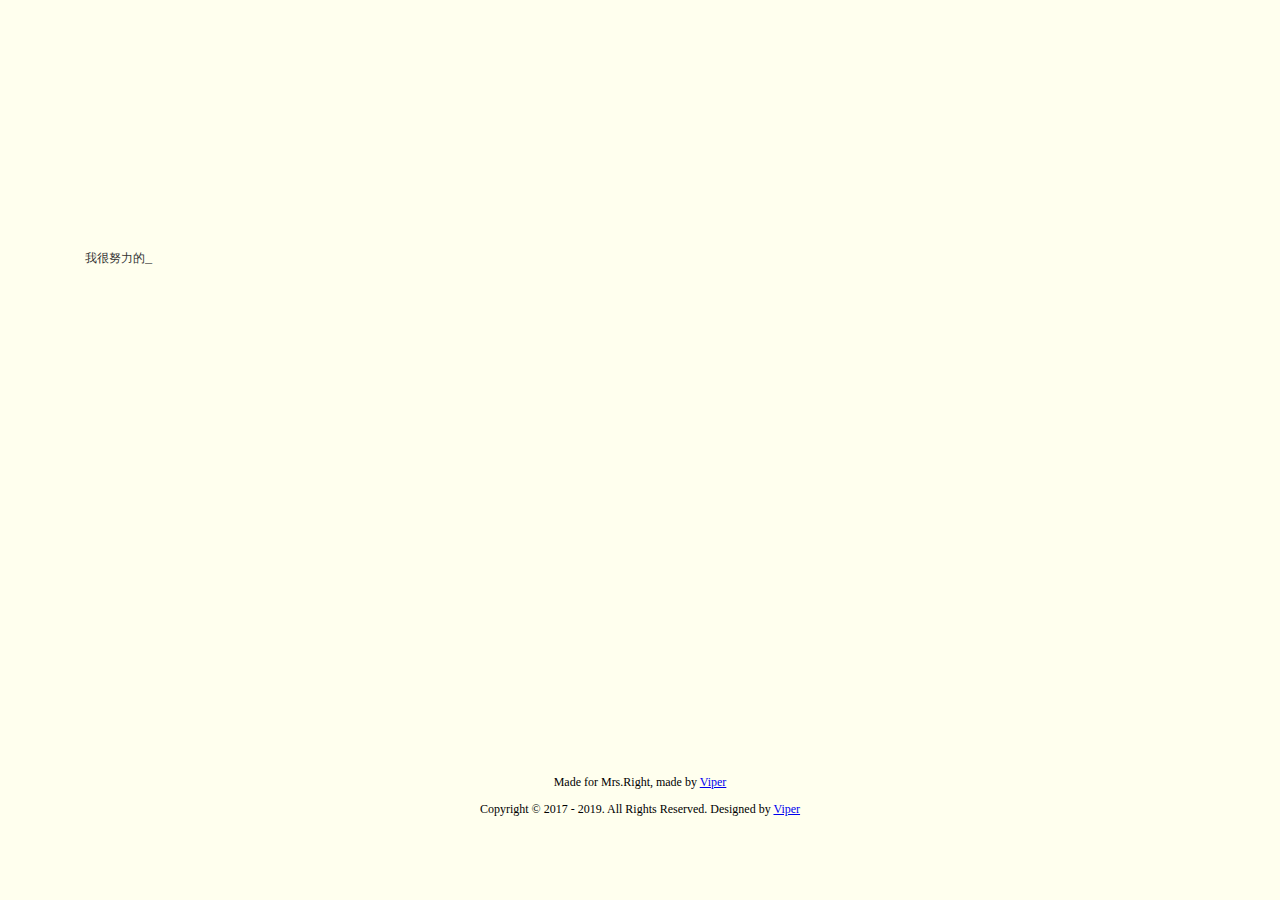
<file: docs/index.htm>
<!DOCTYPE html PUBLIC "-//W3C//DTD XHTML 1.0 Transitional//EN" "http://www.w3.org/TR/xhtml1/DTD/xhtml1-transitional.dtd">
<html xmlns="http://www.w3.org/1999/xhtml">
<head>
	<meta http-equiv="Content-Type" content="text/html; charset=utf-8" />
	<title>love line with Mrs.Right</title>

	<style type="text/css">
		@font-face {
			font-family: digit;
			src: url('digital-7_mono.ttf') format("truetype");
		}
	</style>

	<link href="css/default.css" type="text/css" rel="stylesheet">
	<script type="text/javascript" src="js/jquery.js"></script>
	<script type="text/javascript" src="js/garden.js"></script>
	<script type="text/javascript" src="js/functions.js"></script>

</head>

<body>
<!-- <embed src="http://p3qhnc0eg.bkt.clouddn.com/U%20are%20so%20beautiful.mp3" width="0" height="0" loop="-1" autostart="true"> </embed> -->
<embed src="lovebgm.mp3" width="0" height="0" loop="-1" autostart="true"> </embed>


<div id="mainDiv">
	<div id="content">
		<div id="code">
			我很努力的<br />
			要成为一个</span><br />
			<span class="keyword">优秀的男朋友</span><br /><br />

			你也很努力的<br />
			在成为一个<br />
			<span class="keyword">优秀的女朋友的路上</span><br /><br />

			这种感觉<br />
			真的是<br />
			<span class="keyword">太好了</span><br /><br />

			唯有梦想与好姑娘<br />
			<span class="keyword">不可辜负</span><br /><br />

			<hr />
			<span class="keyword">I want to say:</span><br />
			Mrs.Right<br />
			<span class="keyword"> I love you! </span><br />
			-- 黄先森<br />


		</div>
		<div id="loveHeart">
			<canvas id="garden"></canvas>
			<div id="words">
				<div id="messages">
					相遇，相识，相恋123...
					<div id="elapseClock"></div>
				</div>
				<!--			<div id="loveu">
                                    <br/>
                                    <div class="signature">- 钟先森</div>
                                </div>
                -->
			</div>
		</div>
	</div>
</div>

<script type="text/javascript">
	var offsetX = $("#loveHeart").width() / 2;
	var offsetY = $("#loveHeart").height() / 2 - 55;
	var together = new Date();

	together.setFullYear(2020, 12, 25);//1.23；3.29
	together.setHours(12);
	together.setMinutes(0);
	together.setSeconds(0);
	together.setMilliseconds(0);

	if (!document.createElement('canvas').getContext) {
		var msg = document.createElement("div");
		msg.id = "errorMsg";
		msg.innerHTML = "Your browser doesn't support HTML5!<br/>Recommend use Chrome 14+/IE 9+/Firefox 7+/Safari 4+";
		document.body.appendChild(msg);
		$("#code").css("display", "none")
		$("#copyright").css("position", "absolute");
		$("#copyright").css("bottom", "10px");
		document.execCommand("stop");
	} else {
		setTimeout(function () {
			startHeartAnimation();
		}, 5000);

		timeElapse(together);
		setInterval(function () {
			timeElapse(together);
		}, 500);

		adjustCodePosition();
		$("#code").typewriter();
	}
</script>
<div style="text-align:center;clear:both">
	<p>Made for Mrs.Right, made by <a href="https://github.com/simply300" target="_blank">Viper<a /></p>
	<p>Copyright © 2017 - 2019. All Rights Reserved. Designed by <a href="https://github.com/simply300" target="_blank">Viper<a /> </p>
</div>
</body>
</html>
</file>
<file: docs/css/default.css>
body{margin:0;padding:0;background:#ffe;font-size:12px;overflow:auto}#mainDiv{width:100%;height:100%}#loveHeart{float:left;width:670px;height:625px}#garden{width:100%;height:100%}#elapseClock{text-align:right;font-size:18px;margin-top:10px;margin-bottom:10px}#words{font-family:"sans-serif";width:500px;font-size:24px;color:#666}#messages{display:none}#elapseClock .digit{font-family:"digit";font-size:36px}#loveu{padding:5px;font-size:22px;margin-top:80px;margin-right:120px;text-align:right;display:none}#loveu .signature{margin-top:10px;font-size:20px;font-style:italic}#clickSound{display:none}#code{float:left;width:440px;height:400px;color:#333;font-family:"Consolas","Monaco","Bitstream Vera Sans Mono","Courier New","sans-serif";font-size:12px}#code .string{color:#2a36ff}#code .keyword{color:#7f0055;font-weight:bold}#code .placeholder{margin-left:15px}#code .space{margin-left:7px}#code .comments{color:#3f7f5f}#copyright{margin-top:10px;text-align:center;width:100%;color:#666}#errorMsg{width:100%;text-align:center;font-size:24px;position:absolute;top:100px;left:0}#copyright a{color:#666}
</file>
